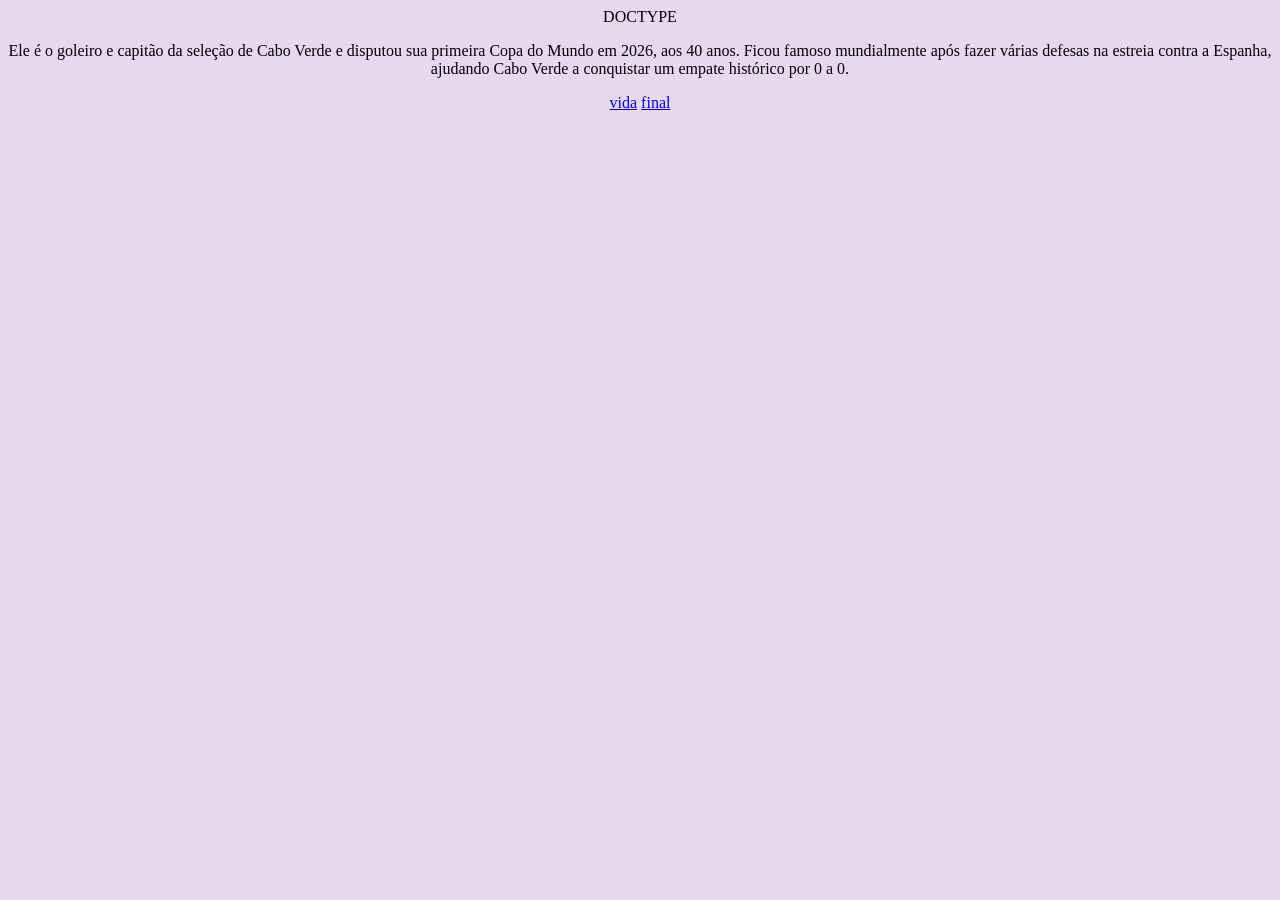
<file: final.html>
<html>
<html lang="en">
<head>
    <meta charset="UTF-8">
    <meta name="viewport" content="width=device-width, initial-scale=1.0">
    <title>Document</title>
    <link rel="stylesheet" href="final.css">
</head>
<body>DOCTYPE 
    <p>Ele é o goleiro e capitão da seleção de Cabo Verde e disputou sua primeira Copa do Mundo em 2026, aos 40 anos. Ficou famoso mundialmente após fazer várias defesas na estreia contra a Espanha, ajudando Cabo Verde a conquistar um empate histórico por 0 a 0. </p>
    <a href="vida.html"> vida</a>
    <a href="fim.html"> final</a>
</body>
</html>
</file>
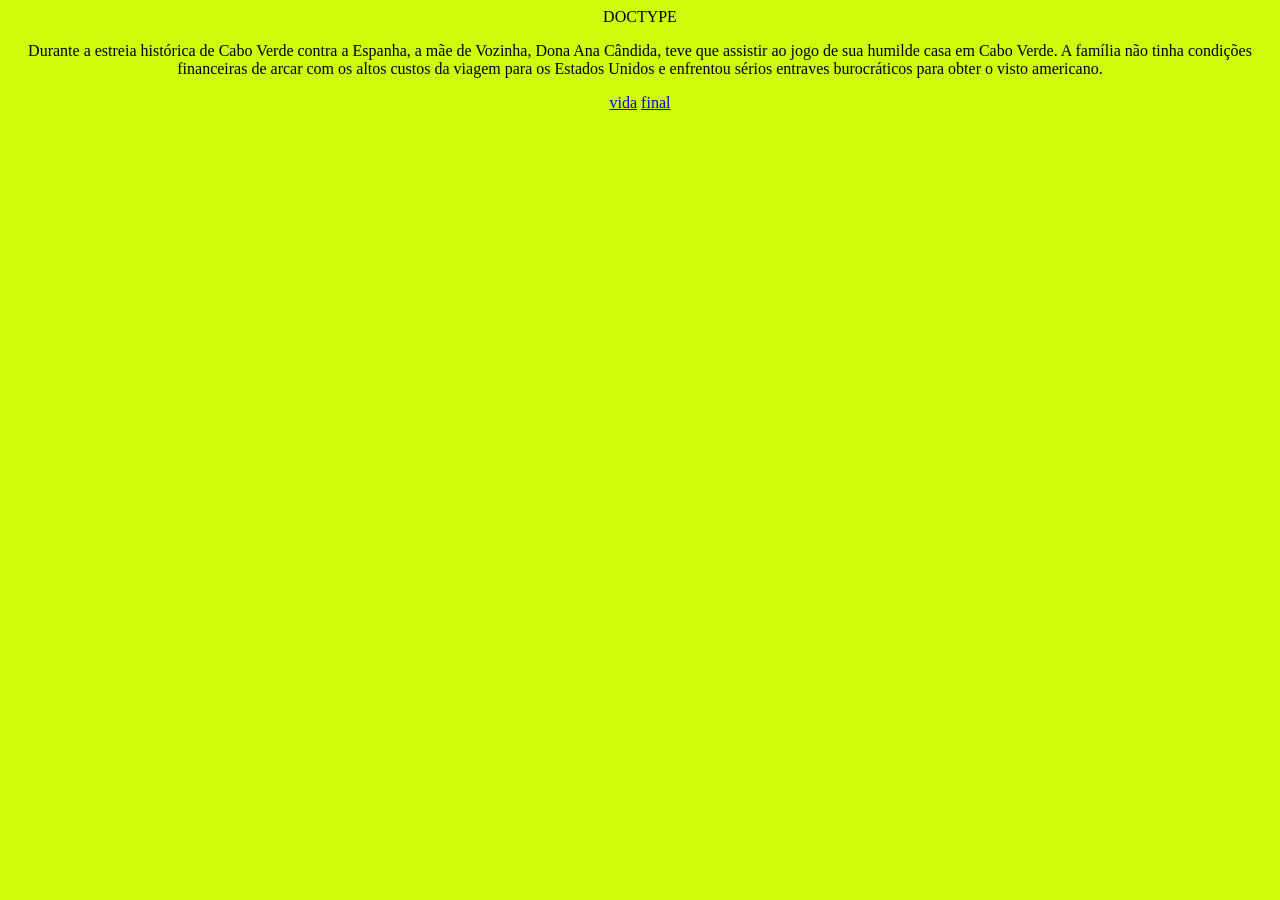
<file: vida.html>
<html>
<html lang="en">
<head>
    <meta charset="UTF-8">
    <meta name="viewport" content="width=device-width, initial-scale=1.0">
    <title>Document</title>
    <link rel="stylesheet" href="vida.css">
</head>
<body>DOCTYPE 
    <p>Durante a estreia histórica de Cabo Verde contra a Espanha, a mãe de Vozinha, Dona Ana Cândida, teve que assistir ao jogo de sua humilde casa em Cabo Verde. A família não tinha condições financeiras de arcar com os altos custos da viagem para os Estados Unidos e enfrentou sérios entraves burocráticos para obter o visto americano.</p>
    <a href="vida.html"> vida</a>
    <a href="final.html"> final</a>
</body>
</html>
</file>
<file: final.css>
body{
 background-color: rgb(231, 217, 237);
 text-align: center;
}
h1 {
    font-style: italic;
    color: rgb(255, 103, 2);
    font-size: larger;
}
h2 {
    color: rgb(247, 18, 18);
    font-weight:200;
}

.imagem {
    width: 50%;
}
.imagem2 {
 width: 40%;
}
.lista {
    text-align: left;
    color: rgba(4, 255, 16, 0.598);
}
.pizza {
    color: rgb(7, 202, 228);
}
</file>
<file: vida.css>
body{
 background-color: rgb(208, 252, 11);
 text-align: center;
}
h1 {
    font-style: italic;
    color: rgb(255, 103, 2);
    font-size: larger;
}
h2 {
    color: rgb(247, 18, 18);
    font-weight:200;
}

.imagem {
    width: 50%;
}
.imagem2 {
 width: 40%;
}
.lista {
    text-align: left;
    color: rgba(196, 4, 255, 0.598);
}
.pizza {
    color: rgb(184, 7, 228);
}
</file>
